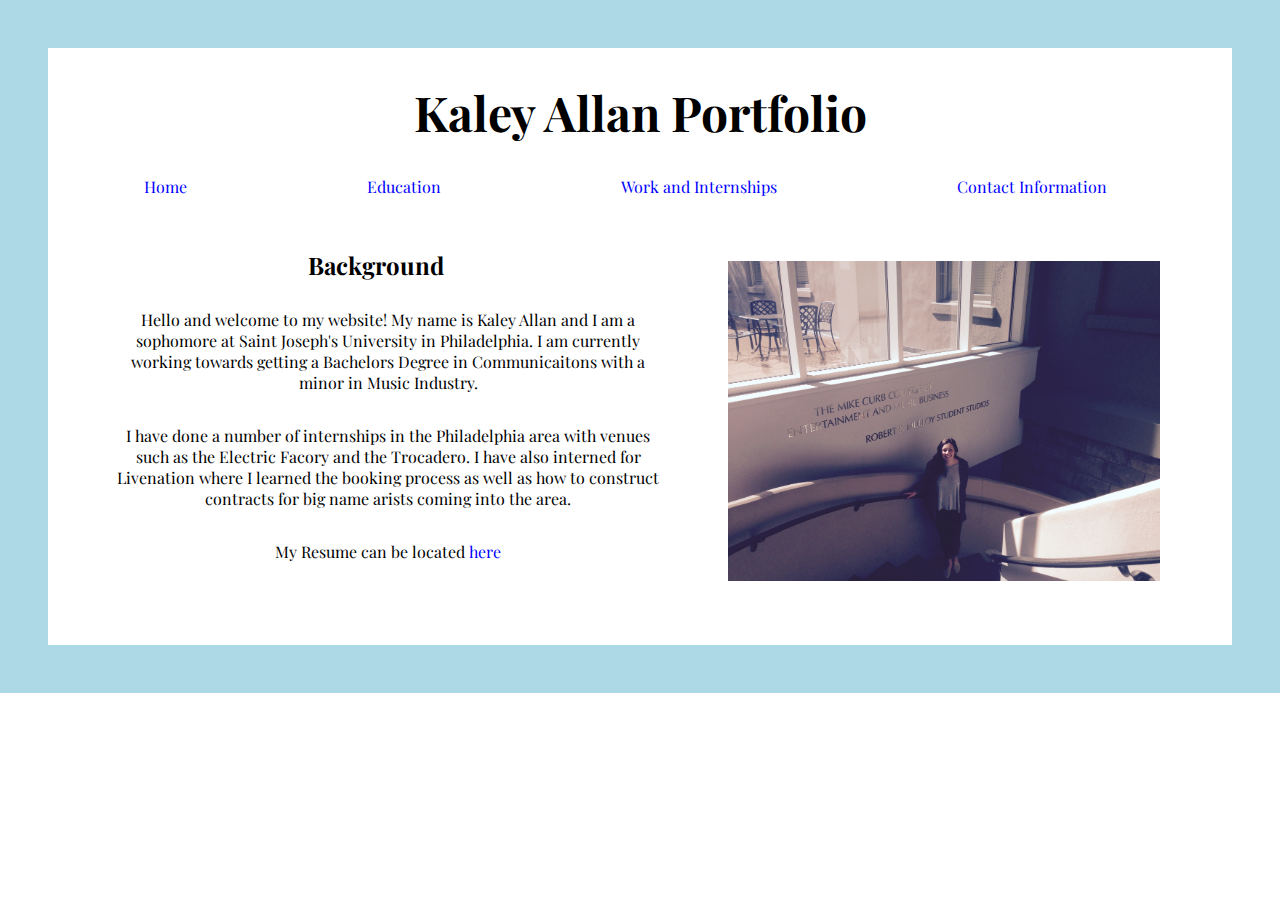
<file: index.html>
<!DOCTYPE HTML>
<html>
<head>


<title> Kaley Allan Portfolio </title>
<meta charset="utf-8"/>


<link href='http://fonts.googleapis.com/css?family=Playfair+Display' rel='stylesheet' type='text/css'>

<link rel="stylesheet" href="style.css">


<h1> Kaley Allan Portfolio</h1>


</head>

<body>


<div class="navigationbar">
<a href="index.html">Home</a>
</div>
<div class="navigationbar">
<a href="education.html">Education</a>
</div>
<div class="navigationbar">
<a href="work and internships.html">Work and Internships</a>
</div>
<div class="navigationbar">
<a href="contactinfo.html">Contact Information</a>
</div>


<div class="kaley">
<img src="self.jpg">
</div>

<div class="Background">
<h2> Background</h2>

<p>
Hello and welcome to my website! My name is Kaley Allan and I am a sophomore at Saint Joseph's University in Philadelphia. 
I am currently working towards getting a Bachelors Degree in Communicaitons with a minor in Music Industry. 
</p>

<p>
I have done a number of internships in the Philadelphia area with venues such as the Electric Facory and the Trocadero.
I have also interned for Livenation where I learned the booking process as well as how to construct contracts for big name arists coming into the area. 
</p>

<P> My Resume can be located <a href="ResumeAllan.docx">here</a>
</div>



</body>



</html>
</file>
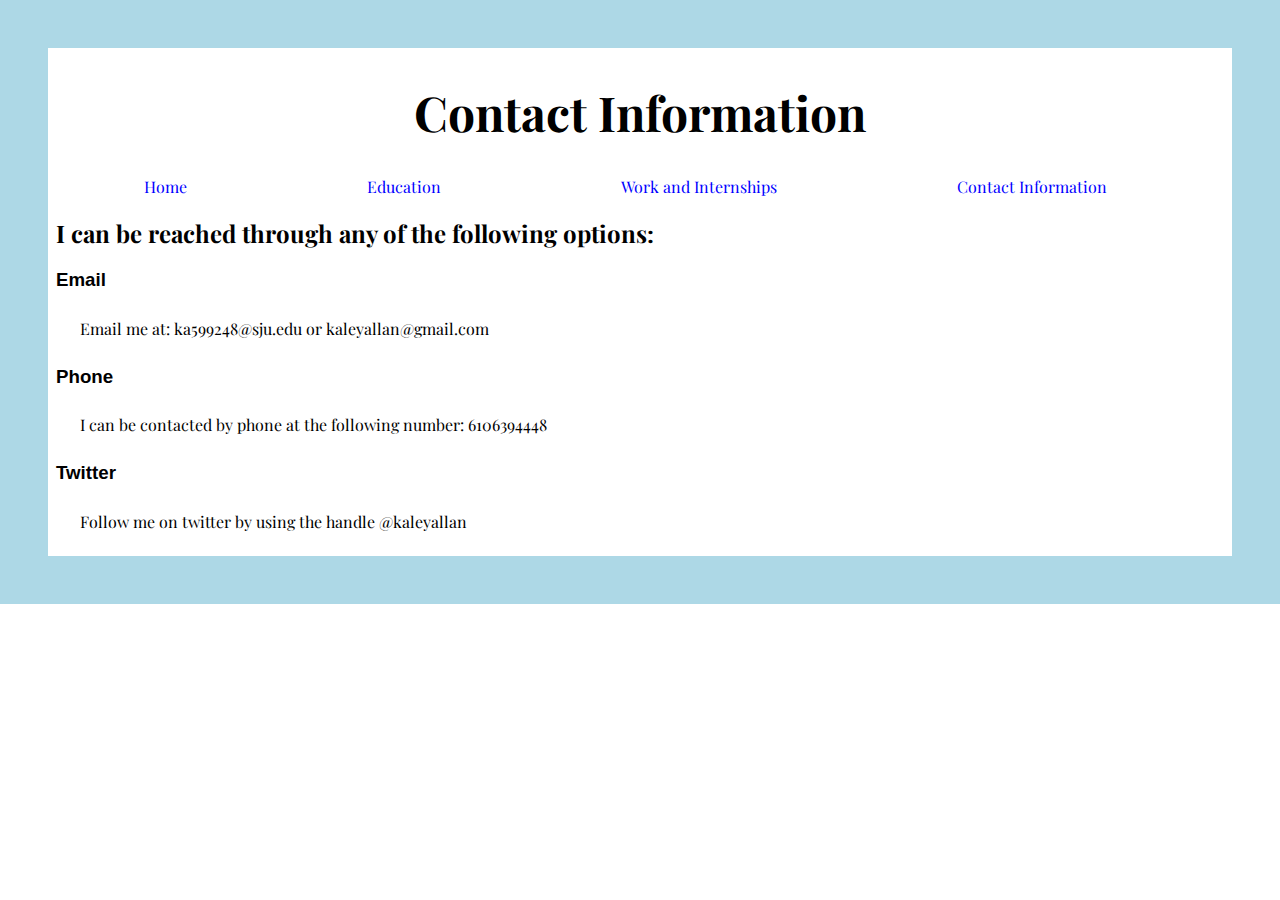
<file: contactinfo.html>
<!DOCTYPE HTML>
<html>

<title>
Contact Information
</title>
<meta charset="utf-8"/>

<link href='http://fonts.googleapis.com/css?family=Playfair+Display' rel='stylesheet' type='text/css'>

<link rel="stylesheet" href="style.css">

<h1> Contact Information</h1>

<body>

<div class="navigationbar">
<a href="index.html">Home</a>
</div>
<div class="navigationbar">
<a href="education.html">Education</a>
</div>
<div class="navigationbar">
<a href="work and internships.html">Work and Internships</a>
</div>
<div class="navigationbar">
<a href="contactinfo.html">Contact Information</a>
</div>

<h2>
I can be reached through any of the following options:
</h2>

<h3>Email</h3>
<p>
Email me at: ka599248@sju.edu or kaleyallan@gmail.com
</p>

<h3>Phone</h3>
<p>
I can be contacted by phone at the following number: 6106394448
</p>

<h3>Twitter</h3>
<p>Follow me on twitter by using the handle @kaleyallan</p>




</body>

</html>
</file>
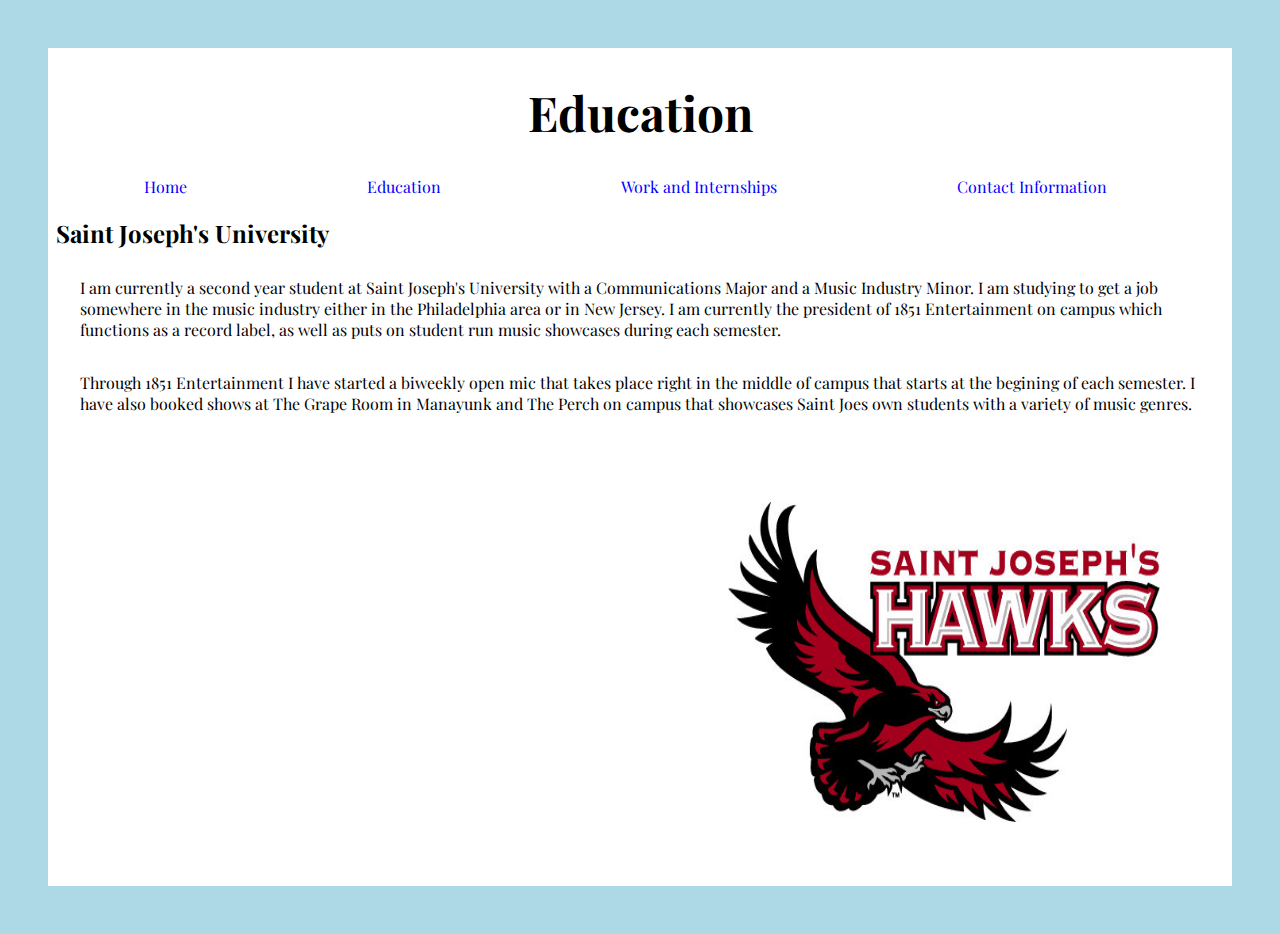
<file: education.html>
<!DOCTYPE HTML>
<html>

<title> 
Education
</title>

<meta charset="utf-8"/>

<link href='http://fonts.googleapis.com/css?family=Playfair+Display' rel='stylesheet' type='text/css'>

<link rel="stylesheet" href="style.css">
<head>
<h1>Education</h1>
</head>

<body>

<div class="navigationbar">
<a href="index.html">Home</a>
</div>
<div class="navigationbar">
<a href="education.html">Education</a>
</div>
<div class="navigationbar">
<a href="work and internships.html">Work and Internships</a>
</div>
<div class="navigationbar">
<a href="contactinfo.html">Contact Information</a>
</div>

<h2> Saint Joseph's University</h2>

<p>
I am currently a second year student at Saint Joseph's University with a Communications Major and a Music Industry Minor. 
I am studying to get a job somewhere in the music industry either in the Philadelphia area or in New Jersey. 
I am currently the president of 1851 Entertainment on campus which functions as a record label, as well as puts on student run music showcases during each semester. 

</p>

<p>
Through 1851 Entertainment I have started a biweekly open mic that takes place right in the middle of campus that starts at the begining of each semester.
I have also booked shows at The Grape Room in Manayunk and The Perch on campus that showcases Saint Joes own students with a variety of music genres.
</p>
</body>


<img src="stjoes.jpg">




</html>
</file>
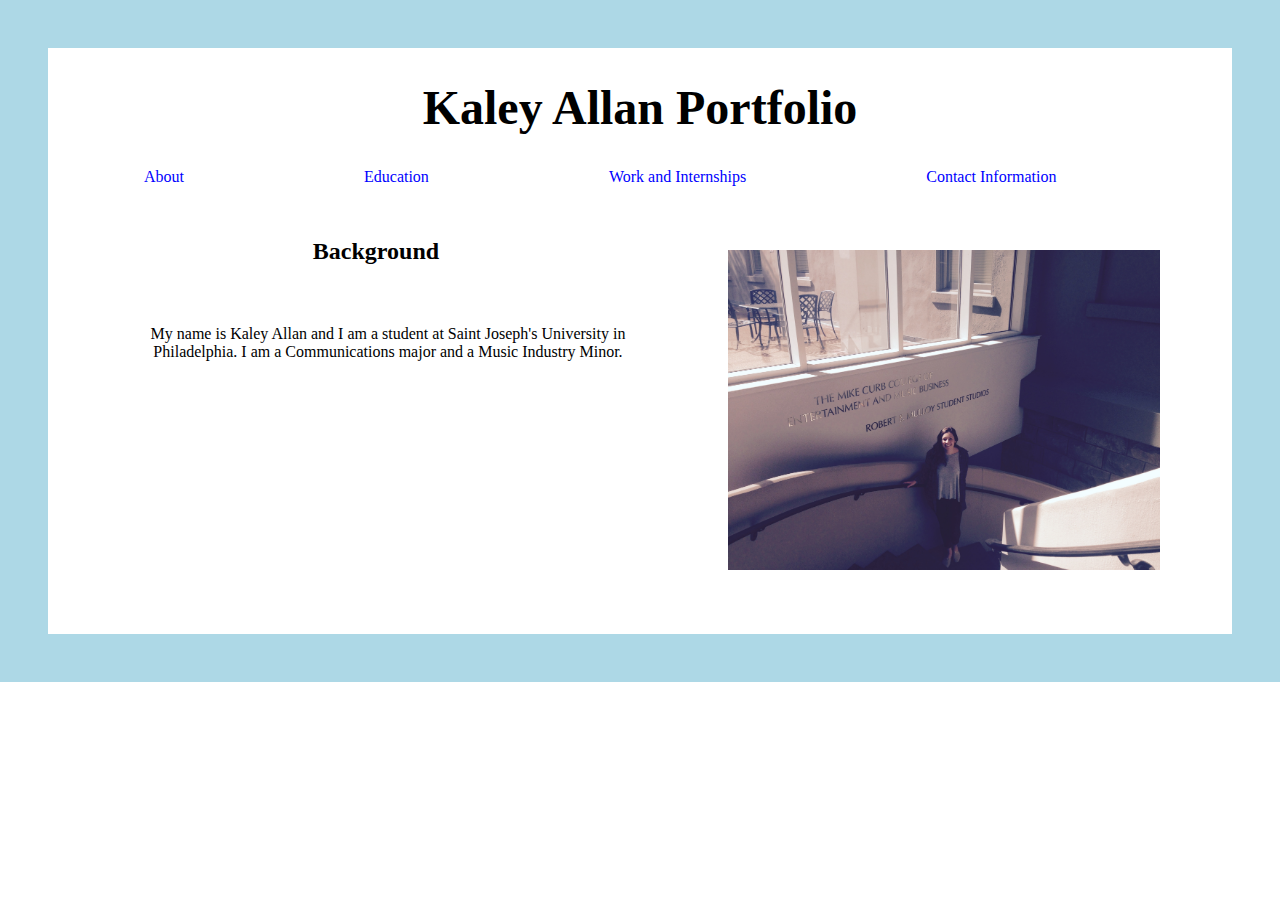
<file: newcoding.html>
<!DOCTYPE HTML>
<html>
<head>


<title> Kaley Allan Portfolio </title>
<meta charset="utf-8"/>

<link href='http://fonts.googleapis.com/css?family=Raleway' rel='stylesheet' type='text/css'>
<link href='http://fonts.googleapis.com/css?family=Pacifico' rel='stylesheet' type='text/css'>

<link rel="stylesheet" href="style.css">


<h1> Kaley Allan Portfolio</h1>


</head>

<body>

<div class="navigationbar">
About
</div>
<div class="navigationbar">
Education
</div>
<div class="navigationbar">
Work and Internships
</div>
<div class="navigationbar">
Contact Information
</div>
<img src="self.jpg">

<div class="Background">
<h2> Background</h2>
</p>
<p>
My name is Kaley Allan and I am a student at Saint Joseph's University in Philadelphia. I am a Communications major and a Music Industry Minor. 
</p>
</div>



</body>



</html>
</file>
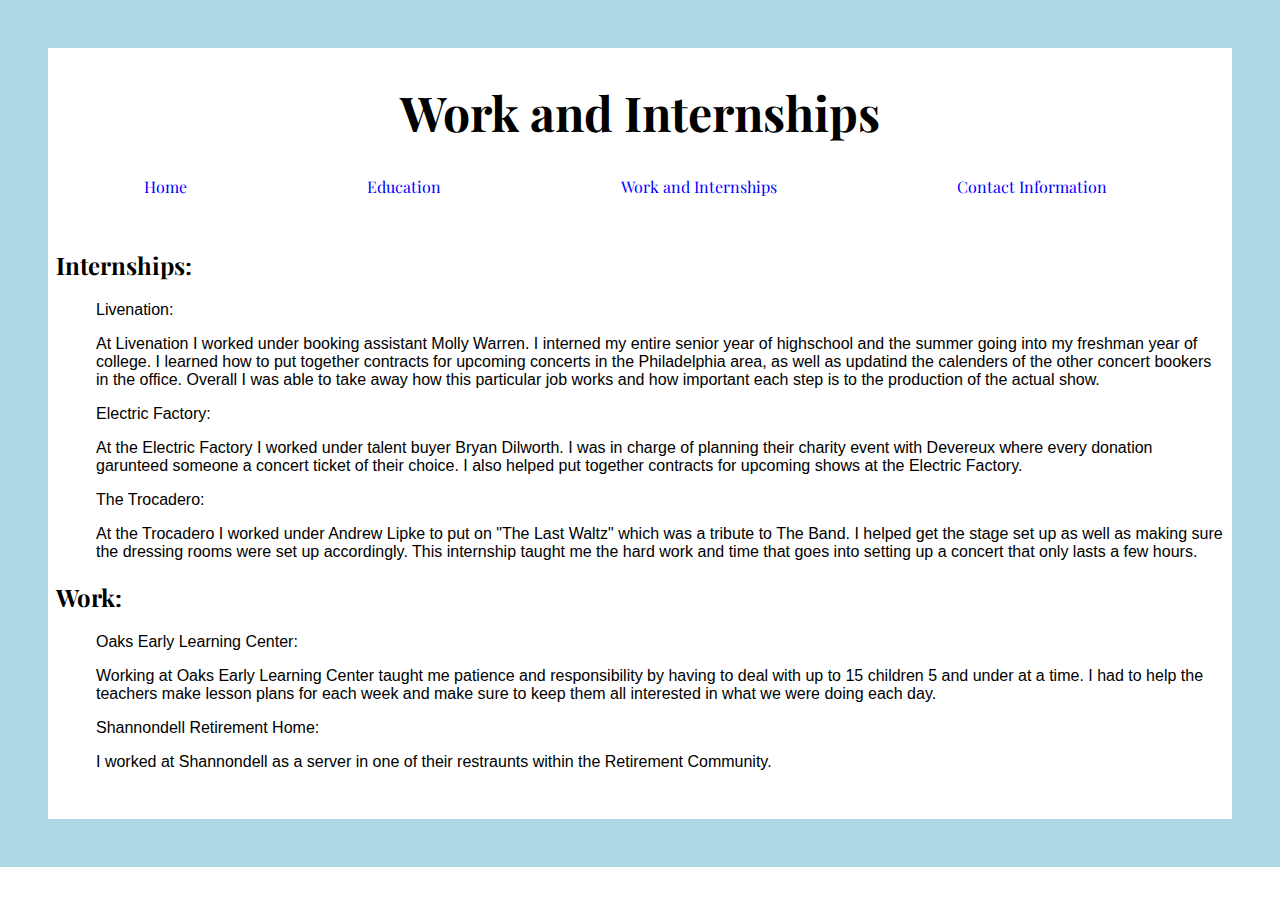
<file: work and internships.html>
<!DOCTYPE HTML>
<html>
<head>
<title>
Work and Internternships
</title>
<meta charset="utf-8"/>

<link href='http://fonts.googleapis.com/css?family=Playfair+Display' rel='stylesheet' type='text/css'>
<link rel="stylesheet" href="style.css">

<h1>Work and Internships</h1>

</head>

<body>

<div class="navigationbar">
<a href="index.html">Home</a>
</div>
<div class="navigationbar">
<a href="education.html">Education</a>
</div>
<div class="navigationbar">
<a href="work and internships.html">Work and Internships</a>
</div>
<div class="navigationbar">
<a href="contactinfo.html">Contact Information</a>
</div>

<p>
<h2>Internships:</h2>

<div class="internship">
<ol>Livenation: </ol>
<ul>At Livenation I worked under booking assistant Molly Warren. I interned my entire senior year of highschool and the summer going into my freshman year of college.
I learned how to put together contracts for upcoming concerts in the Philadelphia area, as well as updatind the calenders of the other concert bookers in the office.
Overall I was able to take away how this particular job works and how important each step is to the production of the actual show. 
</ul>

<ol>Electric Factory:</ol>
<ul>At the Electric Factory I worked under talent buyer Bryan Dilworth. I was in charge of planning their charity event with Devereux where every donation garunteed someone a concert ticket of their choice. 
I also helped put together contracts for upcoming shows at the Electric Factory.</ul>

<ol>The Trocadero:</ol>
<ul>At the Trocadero I worked under Andrew Lipke to put on "The Last Waltz" which was a tribute to The Band. 
I helped get the stage set up as well as making sure the dressing rooms were set up accordingly. This internship taught me the hard work and time that goes into setting up a concert that only lasts a few hours.
</ul>
</div>

<h2>Work:</h2>
<ol>Oaks Early Learning Center:</ol>
<ul>Working at Oaks Early Learning Center taught me patience and responsibility by having to deal with up to 15 children 5 and under at a time.
I had to help the teachers make lesson plans for each week and make sure to keep them all interested in what we were doing each day.
</ul>
<ol>Shannondell Retirement Home:</ol>
<ul> I worked at Shannondell as a server in one of their restraunts within the Retirement Community.</ul>


</p>

</body>




</html>
</file>
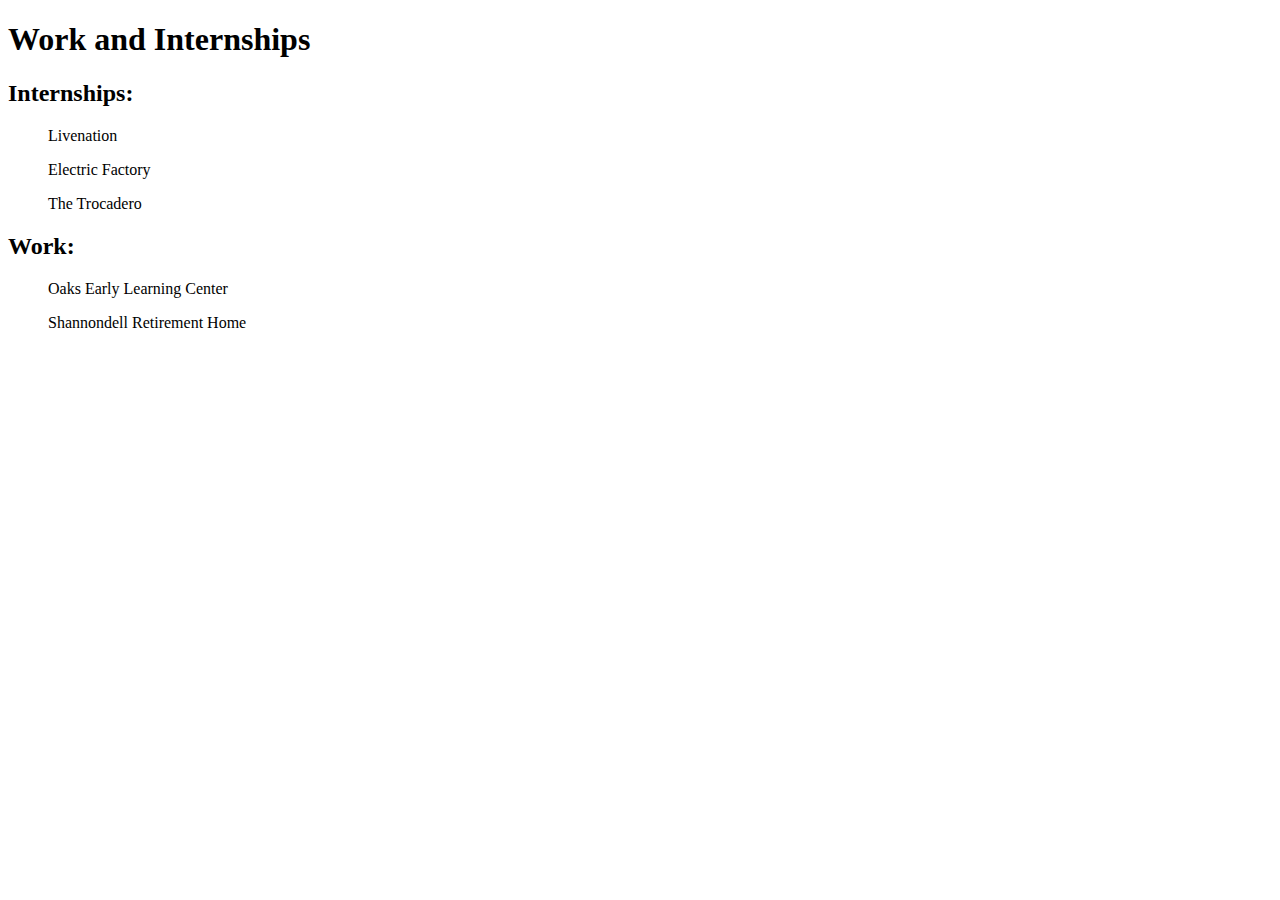
<file: work.html>
<!DOCTYPE HTML>
<html>
<head>
<title>
Work and Internternships
</title>

<h1>Work and Internships</h1>

</head>

<body>

<p>
<h2>Internships:</h2>


<ol>Livenation</ol>
<ol>Electric Factory</ol>
<ol>The Trocadero</ol>

<h2>Work:</h2>
<ol>Oaks Early Learning Center</ol>
<ol>Shannondell Retirement Home</ol>


</p>

</body>


</html>
</file>
<file: style.css>
body{
	background-color: white;
	font-family: 'Raleway', sans-serif;
	
	
}

h1{
	text-align: center;
	font-family: 'Playfair Display', serif;
	font-size: 300%;
	
	
}

h2{
	font-family: 'Playfair Display', serif;
	
}

p{
	font-family: 'Playfair Display', serif;
	padding:.5em;
	margin:1em;
	
	
}



img{
	margin:1em;
	padding:3em;
	height:20em;
	width:27em;
	float:right;
	clear:both;
	
	
}

html{
	border:solid;
	border-color:lightblue;
	border-width:3em;
}



.navigationbar{
	display:inline;
	margin:2em;
	padding:3.5em;
	font-family: 'Playfair Display', serif;
	color:blue;
	
	
	
	
}

a{
	text-decoration:none;
	color:blue;
	
}

.Background{
	clear:left;
	text-align:center;
	font-family: 'Playfair Display', serif;
	margin:1em;
	padding:1em;
	
}

.internship{
	display:block;
}
</file>
